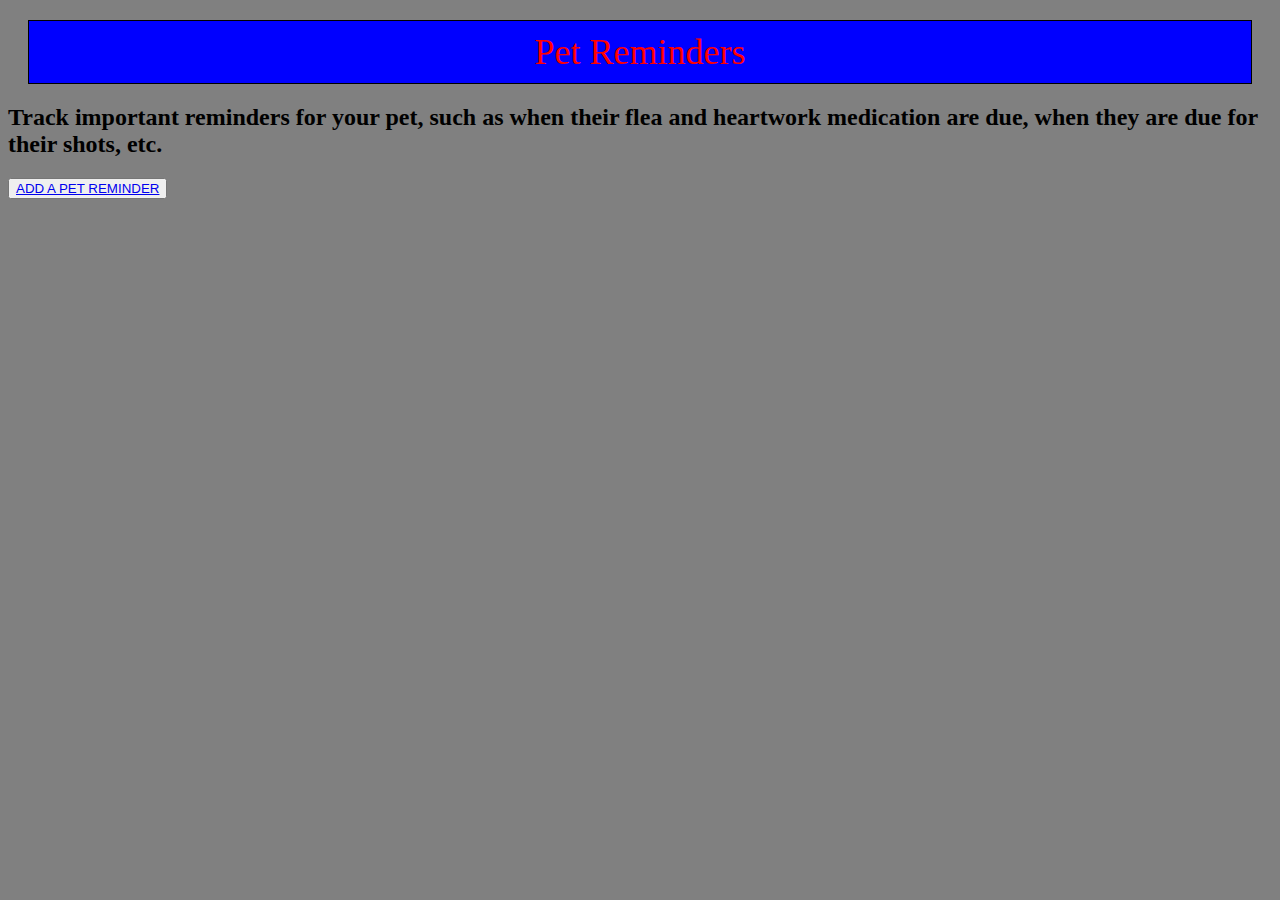
<file: index.html>
<!DOCTYPE html>

<!--
Brandon Ruger
Project 2
VFW Term 1308
-->

    <html>
        <head>
            <meta charset="utf-8" />
            <title>Pet Reminders</title>
            <link href="css/styles.css" rel="stylesheet" />
        </head>
        <body>
            <h1>Pet Reminders</h1>
            <h2>Track important reminders for your pet, such as when their flea and heartwork medication are due, when they are due for their shots, etc.</h2>
            <button><a href="additem.html">ADD A PET REMINDER</a></button>
        </body>
    </html>
</file>
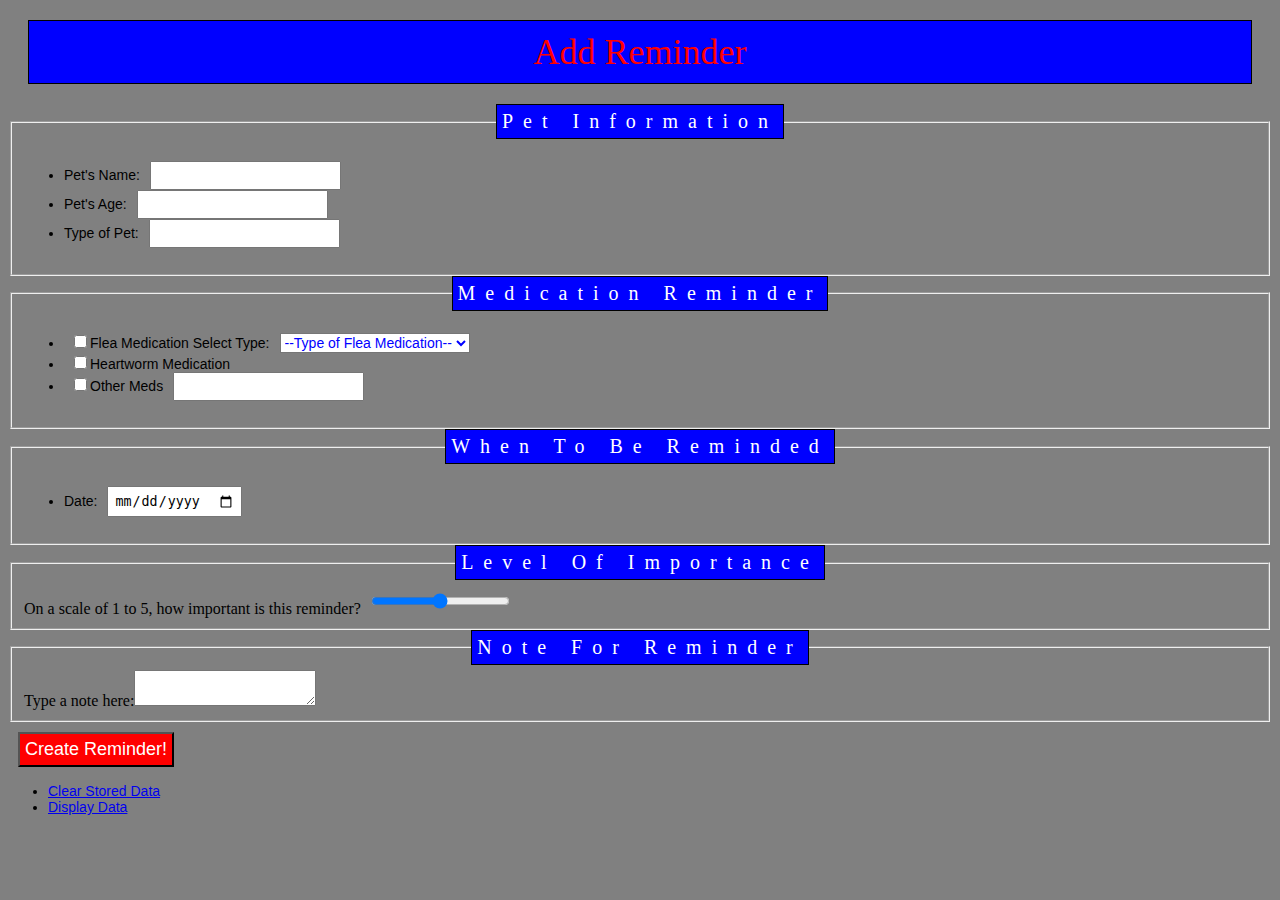
<file: additem.html>
<!DOCTYPE html>
    
<!--
Brandon Ruger
Project 2
VFW Term 1308
-->

    <html>
        <head>
            <meta charset="utf-8" />
            <meta name="keyword" content="Pet reminders, Pet Medication" />
            <meta name="description" content="An easy to use way to help remind you when your pet's medication is due." />
            <meta name="robots" content="index, follow" />
            <meta name="viewport" content="user-scalable=no, width=device-width" />
            <link href="css/styles.css" rel="stylesheet" />
            <title>Add A Pet Reminder</title>
        </head>
        
        <body>
            <h1>Add Reminder</h1>
            <form action="#" method="post">
                <fieldset>
                    <legend>Pet Information</legend>
                    <ul>
                        <li><label for="petname">Pet's Name:</label><input type="text" id="petname" /></li>
                        <li><label for="petage">Pet's Age:</label><input type="text" id="petage" /></li>
                        <li><label for="pettype">Type of Pet:</label><input type="text" id="pettype" /></li>
                    </ul>
                </fieldset>
                <fieldset>
                    <legend>Medication Reminder</legend>
                    <ul>
                        <li><input type="checkbox" value="Flea Medication" id="flea" name="medication" /><label for="flea">Flea Medication</label>
                        <label id="select" for="fleaRx">Select Type:</label><br />
                        <li><input type="checkbox" value="Heartworm Medication" id="heartworm" name="medication" /><label for="heartworm">Heartworm Medication</label></li>
                        <li><input type="checkbox" value="Other Meds" id="other" name="medication" /><label for="other">Other Meds</label><input type="text" id="other" /></li>
                    </ul>
                </fieldset>
                <fieldset>
                    <legend>When To Be Reminded</legend>
                    <ul>
                        <li><label for="date">Date:</label><input type="date" id="date" name="date" required aria-required="true" /></li>
                    </ul>
                </fieldset>
                <fieldset>
                    <legend>Level Of Importance</legend>
                    <label for="importance">On a scale of 1 to 5, how important is this reminder?</label><input type="range" id="range" min="1" max="5" name="importance" type="range" />
                </fieldset>
                <fieldset>
                    <legend>Note For Reminder</legend>
                    <label for="note">Type a note here:</label><textarea id="note"></textarea>
                </fieldset>
                <input type="button" id="button" value="Create Reminder!" />
                <input type="hidden" value="Reminder Reference #" />
            </form>
            <nav>
                <ul>
                    <li><a href="#" id="clearData">Clear Stored Data</a></li>
                    <li><a href="#" id="displayData">Display Data</a></li>
                </ul>
            </nav>
            <script src="js/main.js" type="text/javascript"></script> 
        </body>
    </html>
</file>
<file: css/styles.css>
/* Brandon Ruger
 * Project 2
 * VFW 1308 */

body{
    background-color: gray;
    
}

h1 {
    font-family: "Times New Roman";
    color: red;
    font: 36px "Times New Roman";
    text-align: center;
    text-transform: capitalize;
    margin: 20px;
    padding: 10px;
    border: 1px solid #000;
    background-color:  blue;
    
    
}

legend {
    font: 20px "Times New Roman";
    color: white;
    text-align: center;
    border: 1px solid #000;
    margin-top: 10px;
    padding: 5px;
    background-color: blue;
    letter-spacing: 0.5em;
    
}

li {
    font: 14px "Arial";
    
}

input {
    margin-left: 10px;
    padding: 5px;
    
}



a{
    text-align: center;
    
    
}

select {
    margin-left: 10px;
    background-color: white;
    font: 14px "Arial";
    color: blue;
    
}

option {
    font: 14px "Arial";
    color: blue;
}

#button {
    margin-top: 10px;
    background-color: red;
    font: 18px "Arial";
    color: white;
}
</file>
